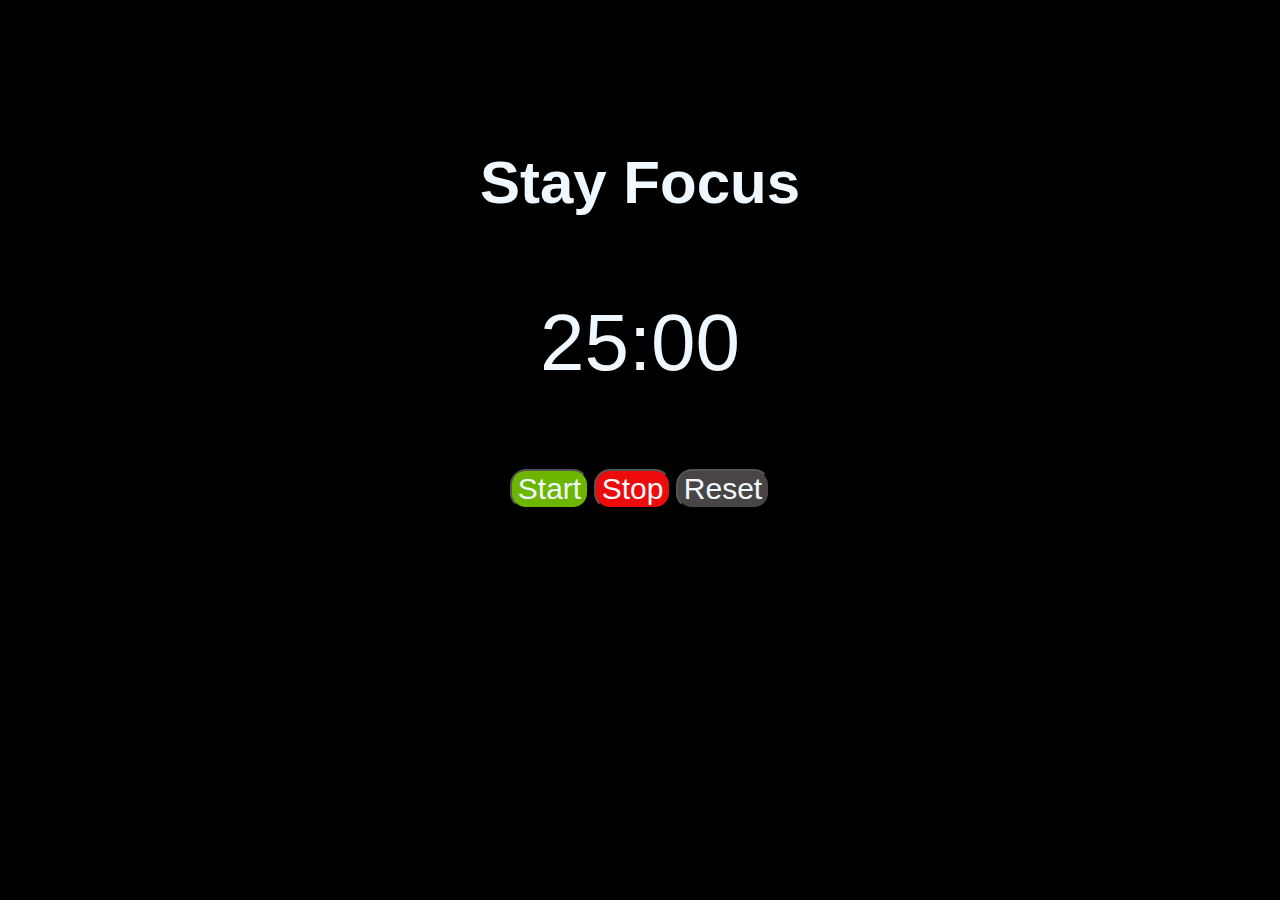
<file: Pomodoro Timer/index.html>
<!DOCTYPE html>
<html lang="en">
<head>
    <meta charset="UTF-8">
    <meta name="viewport" content="width=device-width, initial-scale=1.0">
    <title>Pomodoro Timer</title>
    <link rel="stylesheet" href="style.css">
</head>
<body>
    <div class="mainTimer">
        <h1 class="title">Stay Focus</h1>
        <p class="clock" id="clock">25:00</p>
        <div class="button">
            <button id="start">Start</button>
            <button id="stop">Stop</button>
            <button id="reset">Reset</button>
        </div>
    </div>
    <script src="index.js"></script>
</body>
</html>
</file>
<file: Pomodoro Timer/style.css>
body{
    text-align: center;
    padding: 100px;
    background-color: black;
}

.mainTimer{
    color:aliceblue;
    font-family: 'Trebuchet MS', 'Lucida Sans Unicode', 'Lucida Grande', 'Lucida Sans', Arial, sans-serif;
}

.title{
    font-size: 60px;
}

.clock{
    font-size: 80px;
}

button{
    font-size: 30px;
    background-color: rgb(73, 69, 69);
    color: aliceblue;
    border-radius: 16px;
    cursor:vertical-text;
}

#start{
    background-color: rgb(109, 182, 0);
}

#stop{
    background-color: rgb(237, 11, 11);
}
</file>
